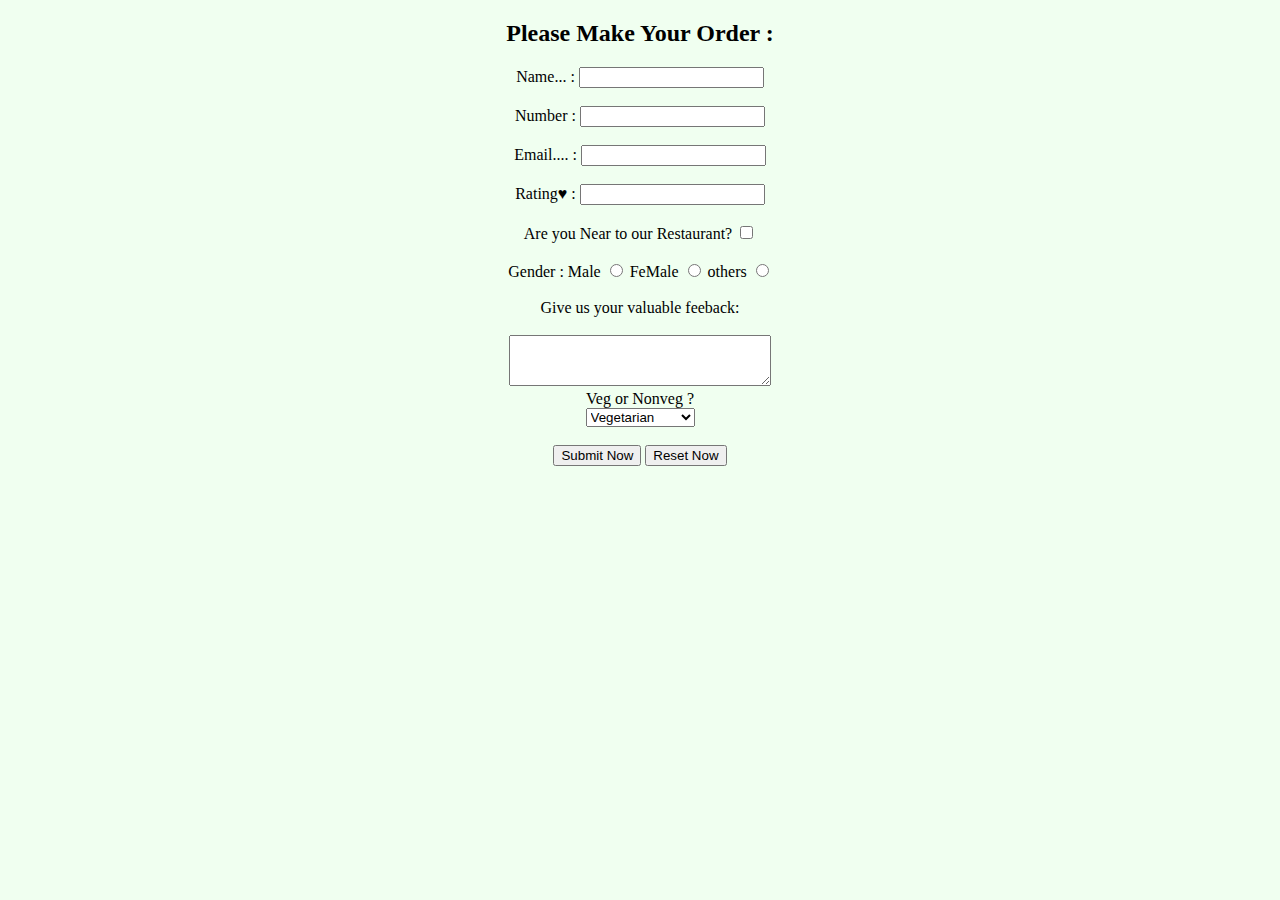
<file: food_form.html>
<!DOCTYPE html>
<html lang="en">

<head>
    <meta charset="UTF-8">
    <meta http-equiv="X-UA-Compatible" content="IE=edge">
    <meta name="viewport" content="width=device-width, initial-scale=1.0">
    <title>Forms</title>
    <style>
      body{
        background-color: honeydew;
        text-align: center;
      }
    </style>
</head>

<body>
    <h2>Please Make Your Order :</h2>
    <form action="backend.php">
       
        <!-- <label for="name">Name</label> -->
        
        <div>
           
            Name... : <input type="text" name="MyName" id="name">
        </div><br>
       
        <!-- <label for="role">Phone No.</label> -->
        <div>
            Number : <input type="text" name="MyRole" id="role">
        </div><br>
        <!--Name is a attribute here which only used for storing the content of text type in MyRole-->
        <!-- <label for="email">Email:</label> -->
        <div>
            Email.... : <input type="email" name="MyEmail" id="email">
        </div><br>
        <!-- <div>
            Date: <input type="date" name="MyDate">
        </div><br> -->
        <!-- <label for="bonus">Rating</label> -->
        <div>
            Rating&#9829; : <input type="number" name="Mybonus" id="bonus">
        </div><br>
        <div>
            <label for="eligibility">Are you Near to our Restaurant?</label>
            <input type="checkbox" name="Myeligibilty" id="eligibility">
            <!--by using checked the given box in form already checked-->
        </div><br>
        <!-- <label for="gender">Gender:</label> -->
        <div>
           Gender : Male <input type="radio" name="MyGender" id="gender"> FeMale <input type="radio" name="MyGender"
                id="gender"> others <input type="radio" name="MyGender" id="gender">
        </div><br>
        <!--in this radio type only one will select out of there 3 option M F O-->
        <label for="introduction">Give us your valuable feeback:</label>
        <div>
            <br> <textarea name="my text" cols="30" rows="3" id="introduction"></textarea>
        </div>
        <label for="car">Veg or Nonveg ?</label>
        <div>
            <!--If i use selected option then by default given item already selected-->
            <select name="mycar" id="car">
                <option value="ind" selected>Vegetarian</option>
                <option value="swf" >Nonvegetarian</option>
                </option>
            </select>
        </div>
        <br>
        <input type="submit" value="Submit Now">
        <input type="reset" value="Reset Now">
        </div><br>
    </form>
</body>

</html>
</file>
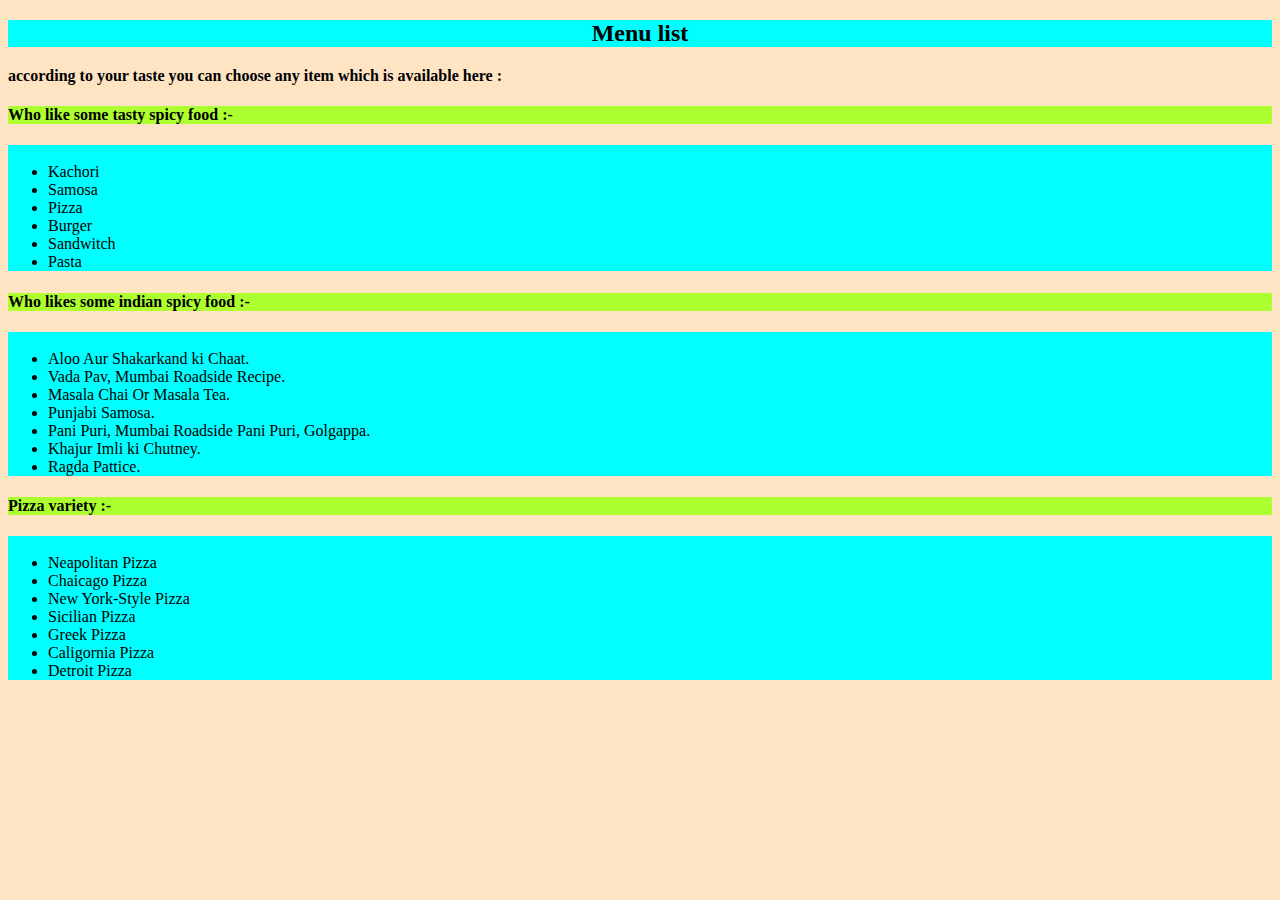
<file: menu_list.html>
<!DOCTYPE html>
<html lang="en">
<head>
  <meta charset="UTF-8">
  <meta http-equiv="X-UA-Compatible" content="IE=edge">
  <meta name="viewport" content="width=device-width, initial-scale=1.0">
  <title>Menu list</title>
  <style>
    *{
      box-sizing: border-box;
    }
    h2{
      background-color: aqua;
      text-align:center;
    }
    ul{
      background-color: aqua;
    }
    body{
      background-color: bisque;
    }
  </style>
</head>
<body>
  <footer>
    <h2>Menu list</h2>
  </footer>
  <strong>according to your taste you can choose any item which is available here :</strong>
  <div>
  <h4 style="background-color:greenyellow">Who like some tasty spicy food :- </h4>
  <ul><br>
    <li>Kachori</li>
    <li>Samosa</li>
    <li>Pizza</li>
    <li>Burger</li>
    <li>Sandwitch</li>
    <li>Pasta</li>
  </ul></div>

  <h4 style="background-color:greenyellow">Who likes some indian spicy food :- </h4>
  <ul><br>
    <li>Aloo Aur Shakarkand ki Chaat.</li>
    <li>Vada Pav, Mumbai Roadside Recipe.</li>
    <li>Masala Chai Or Masala Tea.</li>
    <li>Punjabi Samosa.</li>
    <li>Pani Puri, Mumbai Roadside Pani Puri, Golgappa.</li>
    <li>Khajur Imli ki Chutney.</li>
    <li>Ragda Pattice.</li>
  </ul></div>

  <h4 style="background-color:greenyellow">Pizza variety :- </h4>
  <ul><br>
    <li>Neapolitan Pizza</li>
    <li>Chaicago Pizza</li>
    <li>New York-Style Pizza</li>
    <li>Sicilian Pizza</li>
    <li>Greek Pizza</li>
    <li>Caligornia Pizza</li>
    <li>Detroit Pizza</li>
  </ul></div>

</body>
</html>
</file>
